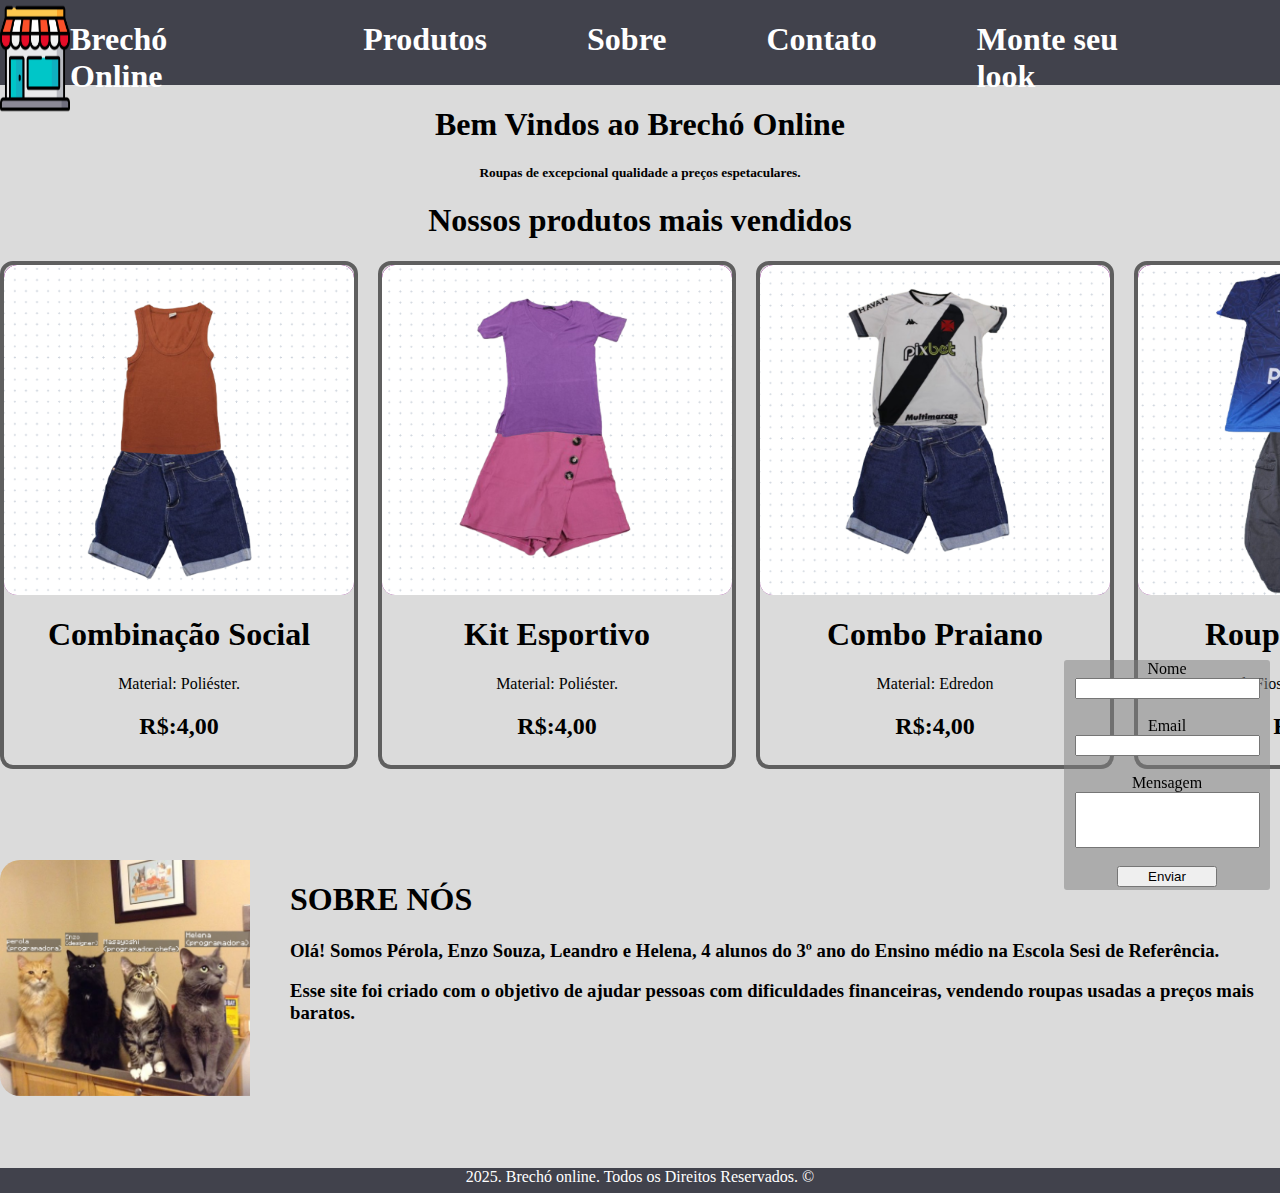
<file: index.html>
<!DOCTYPE html>
<html lang="pt-br">

<head>
    <meta charset="UTF-8">
    <meta name="viewport" content="width=device-width, initial-scale=1.0">
    <link rel="stylesheet" href="style.css">
    <title>Document</title>
</head>

<body>
    <header id="anni">
        <div class="flex">
            <img src="imgs/icons/StoreIcon.png" alt="">
            <h1>
                Brechó Online
            </h1>
            <h1>
                Produtos
            </h1>
            <h1>
                Sobre
            </h1>
            <h1>
                Contato
            </h1>
            <h1>
                <a href="monteSeuLook.html">Monte seu look</a>
            </h1>
        </div>
        </div>


    </header>
    <main>

        <div class="main">
            <h1> Bem Vindos ao Brechó Online</h1>
            <h1 class="sim">Roupas de excepcional qualidade a preços espetaculares.</h1>

        </div>
        <h1 class="main">Nossos produtos mais vendidos</h1>
        <div class="MainContainer">
            <div class="MainBox">
                <div class="ImgBox">
                    <img src="imgs/roupa1.png" alt="">
                </div>
                <div class="CenterDesc">
                    <h1>Combinação Social</h1>
                    <p>Material: Poliéster.</p>
                    <h2>R$:4,00</h2>
                </div>
            </div>
            <div class="MainBox">
                <div class="ImgBox">
                    <img src="imgs/roupa2.png" alt="">
                </div>
                <div class="CenterDesc">
                    <h1>Kit Esportivo</h1>
                    <p>Material: Poliéster.</p>
                    <h2>R$:4,00</h2>
                </div>
            </div>
            <div class="MainBox">
                <div class="ImgBox">
                    <img src="imgs/roupa3.png" alt="">
                </div>
                <div class="CenterDesc">
                    <h1>Combo Praiano</h1>
                    <p>Material: Edredon</p>
                    <h2>R$:4,00</h2>
                </div>
            </div>
            <div class="MainBox">
                <div class="ImgBox">
                    <img src="imgs/roupa4.png" alt="">
                </div>
                <div class="CenterDesc">
                    <h1>Roupa Maneira</h1>
                    <p>Material: Fios selecionados de ovelha</p>
                    <h2>R$:4,00</h2>
                </div>
            </div>


            <div class="MainBox">
                <div class="ImgBox">
                    <img src="imgs/roupa5.png" alt="">
                </div>
                <div class="CenterDesc">
                    <h1>Roupa Maneira</h1>
                    <p>Material: Fios selecionados de ovelha</p>
                    <h2>R$:4,00</h2>
                </div>
            </div>


            <div class="MainBox">
                <div class="ImgBox">
                    <img src="imgs/roupa6.png" alt="">
                </div>
                <div class="CenterDesc">
                    <h1>Roupa Maneira</h1>
                    <p>Material: Fios selecionados de ovelha</p>
                    <h2>R$:4,00</h2>
                </div>
            </div>


        </div>

        <br>
        <br>
        <br>
        <br>

        <div class="AboutUs">

            <img class="cat" src="imgs/Design sem nome.png" alt="4 gatos">
            <div>

                <h1>SOBRE NÓS</h1>
                <h3>Olá! Somos Pérola, Enzo Souza, Leandro e Helena, 4 alunos do 3º ano do Ensino médio na Escola Sesi
                    de
                    Referência.</h3>
                <h3>Esse site foi criado com o objetivo de ajudar pessoas com dificuldades financeiras, vendendo roupas usadas a preços mais baratos.</h3>
            </div>
        </div>


        <br>
        <br>
        <br>
        <br>


        <div class="contato">

            <label>Nome</label>
            <div>
                <input type="text" name="nome" required>
            </div>
            <br>
            <label>Email</label>
            <div>
                <input type="email" name="email" required>
            </div>
            <br>
            <label>Mensagem</label>
            <div>
                <input class="IncInputBoxSize" type="text" name="mensagem" required>
            </div>
            <br>
            <button type="submit">Enviar</button>
        </div>
    </main>
    <footer>
        <div id="rodape">
            <p> 2025. Brechó online. Todos os Direitos Reservados. ©</p>
    </footer>
</body>

</html>
</file>
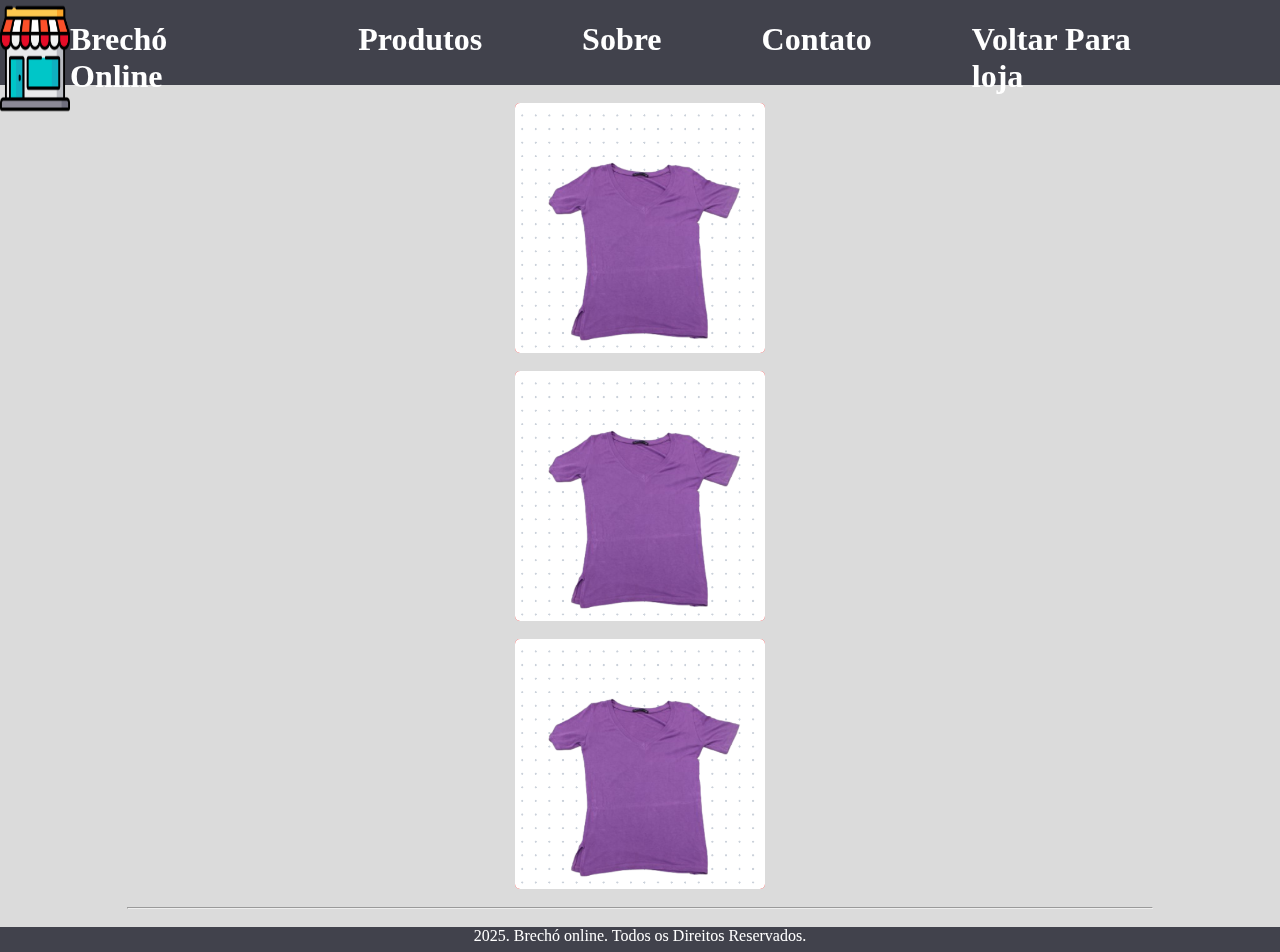
<file: monteSeuLook.html>
<!DOCTYPE html>
<html lang="pt-br">

<head>
    <meta charset="UTF-8">
    <meta name="viewport" content="width=device-width, initial-scale=1.0">
    <link rel="stylesheet" href="style.css">
    <title>Monte seu Look</title>
</head>

<body>
    <div class="h1">
        <header id="anni">
            <div class="flex">
                <img src="imgs/icons/StoreIcon.png" alt="">
                <h1>
                    Brechó Online
                </h1>
                <h1>
                    Produtos
                </h1>
                <h1>
                    Sobre
                </h1>
                <h1>
                    Contato
                </h1>
                <h1>
                    <a href="index.html">Voltar Para loja</a>
                </h1>
            </div>
        </header>
    </div>
        <main>
            <br>
            <div class="LilContainer">
                <div class="LilBox">
                    <img src="imgs/camisas/camisa1.png" alt="">
                </div>
                <div class="LilBox">
                    <img src="imgs/camisas/camisa1.png" alt="">
                </div>
                <div class="LilBox">
                    <img src="imgs/camisas/camisa1.png" alt="">
                </div>
            </div>
            <br>
            <div class="LilContainer">
                <div class="LilBox">
                    <img src="imgs/camisas/camisa1.png" alt="">
                </div>
                <div class="LilBox">
                    <img src="imgs/camisas/camiseta2.png" alt="">
                </div>
                <div class="LilBox">
                    <img src="imgs/camisas/camiseta3.png" alt="">
                </div>
            </div>
            <br>
            <div class="LilContainer">
                <div class="LilBox">
                    <img src="imgs/camisas/camisa1.png" alt="">
                </div>
                <div class="LilBox">
                    <img src="imgs/camisas/camisa1.png" alt="">
                </div>
                <div class="LilBox">
                    <img src="imgs/camisas/camisa1.png" alt="">
                </div>
            </div>
            <br>
            <hr>
            <br>



        </main>
        <footer>
            <div id="rodape">
                <p> 2025. Brechó online. Todos os Direitos Reservados.</p>
        </footer>
</body>
</html>
</file>
<file: style.css>
body{
    margin: 0;
    padding: 0;
    background-color: rgb(219, 219, 219);
}


.MainContainer{
    width: 100%;
    height: 527px;
    display: flex;
    gap: 20px;
    overflow-x: auto;
}


.MainBox{
    height: 500px;
    width: 350px;
    border-radius: 13px;
    border: 4px solid rgb(95, 95, 95);
    overflow: hidden;
    flex: 0 0 auto;
    scroll-snap-align: start;
}


#anni{
    background-color: #41424C;

    height: 85px;
    width: 100%;
}

.flex>h1{
    color: white;
}

.flex{
    justify-content: center;
 display: flex;
}

.flex >h1{
    padding-right: 100px;
}



.flex>h1>a:hover{
    color: #a7a7a7;
}

.h1{
    color: #ffffff;
}

.main{
    text-align: center;
}

.sim{
    font-size: smaller;
}

.ImgBox{
    width: 350px;
    height: 330px;
    background-color: purple;
    overflow: hidden;
    border-radius: 13px;
}

.flex>img{
    width: 70px;
}

.imgType1{
    width: 100%;
    padding-bottom: 100px;
    object-fit: cover;
    object-position: 0px -40px;
    border-radius: 13px;
}


.CenterDesc{
    text-align: center;
}


.imgType2{
    width: 100%;
    padding-bottom: 100px;
    object-fit: cover;
    object-position: 0px -200px;
    border-radius: 13px;
    height: 200px;
}


.ImgBox{
    width: 350px;
    height: 330px;
    background-color: purple;
    overflow: hidden;
    border-radius: 13px;
}


.ImgBox > img{
    width: 100%;
    padding-bottom: 100px;
    object-fit: cover;
    object-position: 0px -40px;
    border-radius: 13px;
}


.CenterDesc{
    text-align: center;
}


.contato{
    background-color: rgba(128, 128, 128, 0.521);
    width: 206px;
    height: 230px;
    border-radius: 3px;
    text-align:center;
    margin:auto;
    position: fixed;
    bottom: 0;
    right: 0;
    margin: 10px;
}


.contato > label{
    color:rgb(0, 0, 0);
}


.contato > button{
    width:100px;
    margin: auto
}


.IncInputBoxSize{
    height: 50px;
}

.cat {
    width: 250px;
    border-radius: 20px;
    padding-right: 40px;
}
#rodape {
    background-color: hwb(0 72% 28%);
    height: 25px;
    margin: 10px;
    text-align: center;
}

#rodape{
    background-color: #41424C;
}

#rodape{
    background-color: #41424C;
    color: #ffffff;
    margin: 0;
}

a{
    text-decoration: none;
    color: white;
}

#rodape>p{
    margin: 0;
    padding: 0;
}

.LilContainer{
    margin: auto;
    width: 250px;
    background-color: red;
    display: flex;
    overflow-x: auto;
    border-radius: 5px;
}

.LilBox{
    height:250px;
    width: 250px;
    background-color: black;
    overflow: hidden;
    flex: 0 0 auto;
    scroll-snap-align: start;
}

.LilBox>img{
    width: 100%;
}

.AboutUs{
    display: flex;
    justify-content: center;
}

hr{
    width: 80%;
    margin: auto;
}
</file>
